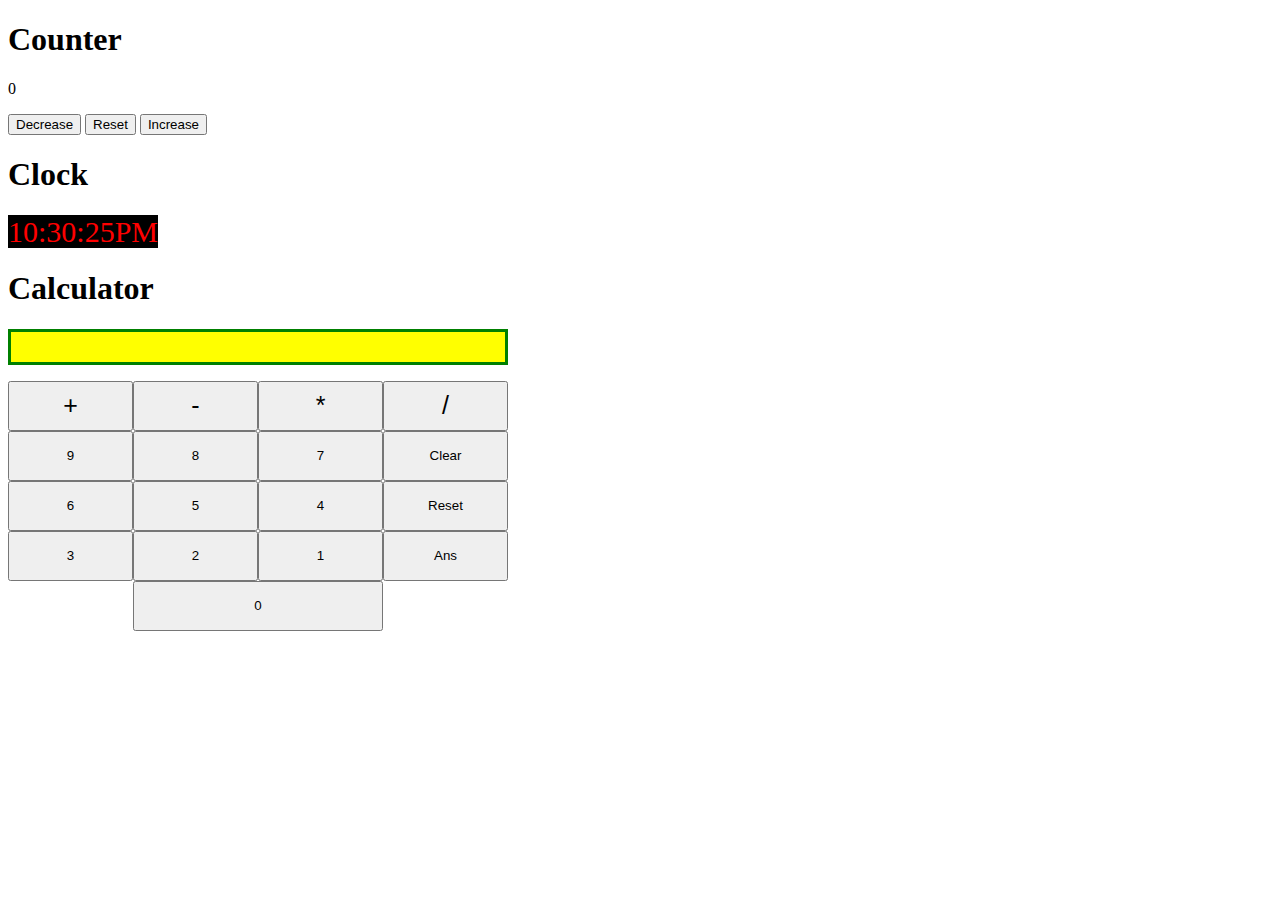
<file: index.html>
<!DOCTYPE html>
<html lang="en">
<head>
    <meta charset="UTF-8">
    <meta http-equiv="X-UA-Compatible" content="IE=edge">
    <meta name="viewport" content="width=device-width, initial-scale=1.0">
    <title>Document</title>
    <script src="calculator.js"> </script>
    <link rel="stylesheet" href="calculator.css">
</head>
<body>
    <h1>Counter</h1>
    <div>
        <p id="count"></p>
        <button id="decrease">Decrease</button>
        <button id="reset">Reset</button>
        <button id="increase">Increase</button>
    </div>
    <h1>Clock</h1>
    <span id="clock"></span>
    <div>
        <h1>Calculator</h1>
        <div class="calc">
            <p id="display">
            </p>
            <div class="row">
                <div class="col">
                    <button class="btn" id="btna">+</button>
                </div>
                <div class="col">
                    <button class="btn" id="btns">-</button>
                </div>
                <div class="col">
                    <button class="btn" id="btnm">*</button>
                </div>
                <div class="col">
                    <button class="btn" id="btnd">/</button>
                </div>
            </div>
            <div class="row">
                <div class="col">
                    <button class="btn" id="btn9">9</button>
                </div>
                <div class="col">
                    <button class="btn" id="btn8">8</button>
                </div>
                <div class="col">
                    <button class="btn" id="btn7">7</button>
                </div>
                <div class="col">
                    <button class="btn" id="clear">Clear</button>
                </div>
            </div>
            <div class="row">
                <div class="col">
                    <button class="btn" id="btn6">6</button>
                </div>
                <div class="col">
                    <button class="btn" id="btn5">5</button>
                </div>
                <div class="col">
                    <button class="btn" id="btn4">4</button>
                </div>
                <div class="col">
                    <button class="btn" id="delete">Reset</button>
                </div>
            </div>
            <div class="row">
                <div class="col">
                    <button class="btn" id="btn3">3</button>
                </div>
                <div class="col">
                    <button class="btn" id="btn2">2</button>
                </div>
                <div class="col">
                    <button class="btn" id="btn1">1</button>
                </div>
                <div class="col">
                    <button class="btn" id="ans">Ans</button>
                </div>
            </div>
            <div class="row">
                <div class="col" id="hid">
                </div>
                <div class="col">
                    <button class="btn" id="btn0">0</button>
                </div>
            </div>
    </div>
</body>
</html>
</file>
<file: calculator.css>
#clock{
    background-color: black;
    color: red;
    font-size: 30px;
}
.calc{
    border: rgb(214, 167, 167);
    /* border-style: solid; */
    width: 500px;
    height: 350px;
    /* background-color: green; */
}
#display{
    background-color: yellow;
    border: green;
    border-style: solid;
    height: 25px;
    padding: 2.5px;
}
#btna,#btns,#btnm,#btnd{
    font-size: 25px;
}

.row{
    display: flex;

}
.btn{
    height: 50px;
    width: 125px;
}
#btn0{
    height: 50px;
    width: 250px;
}
#hid{
    /* display:none */
    width: 125px;
}
</file>
